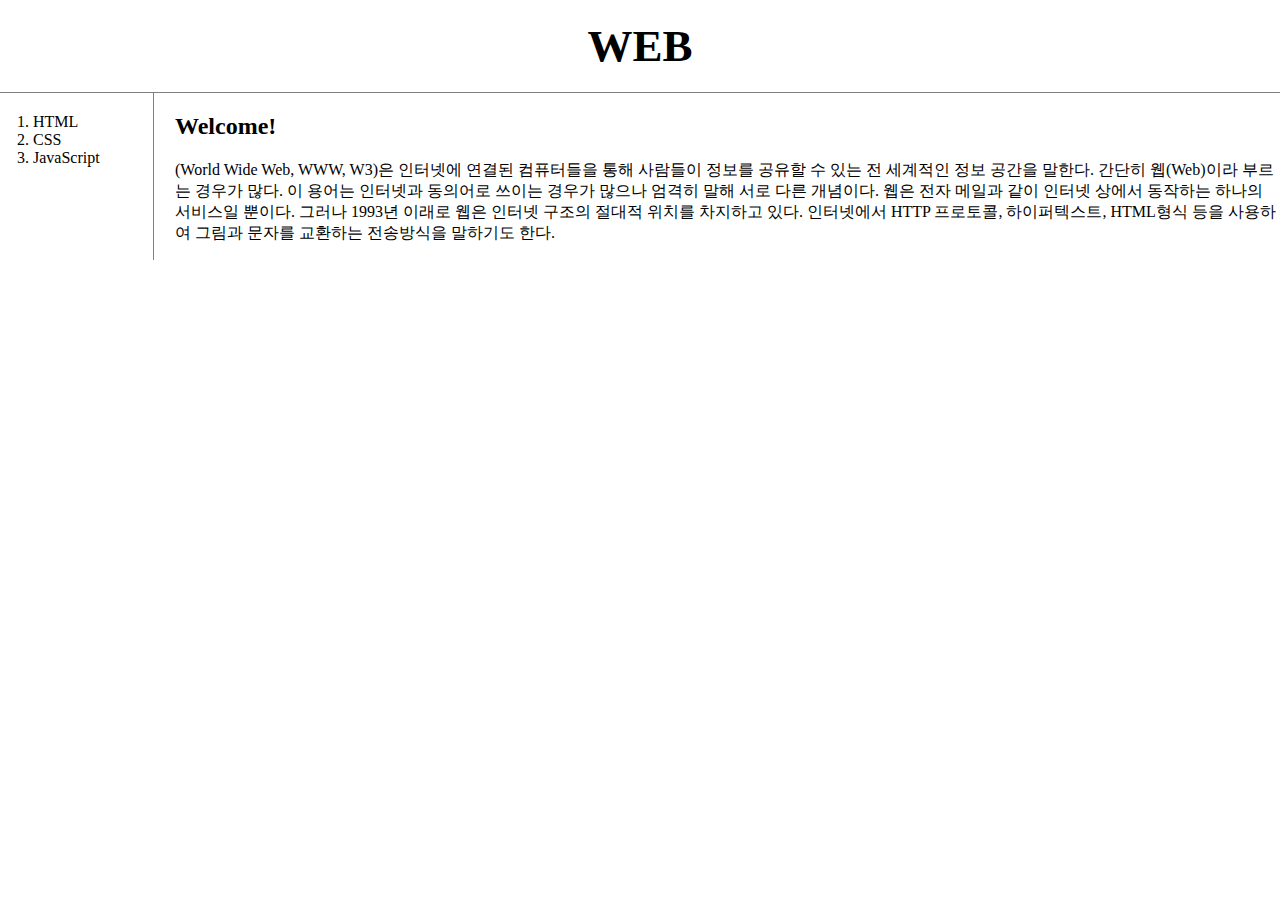
<file: index.html>
<!doctype html>
<html>
  <head>
    <title>WEB1 - Welcome</title>
    <meta charset="utf-8">
    <link rel="stylesheet" href="style.css">
  </head>
  <body>
    <h1><a href="index.html">WEB</a></h1>
    <div id="grid">
      <ol>
        <li> <a href="1.html">HTML</a></li>
        <li> <a href="2.html">CSS</a></li>
        <li> <a href="3.html">JavaScript</a></li>
      </ol>
    <div id="article">
      <h2>Welcome!</h2>
      <p>
        (World Wide Web, WWW, W3)은 인터넷에 연결된 컴퓨터들을 통해 사람들이 정보를 공유할 수 있는 전 세계적인 정보 공간을 말한다. 간단히 웹(Web)이라 부르는 경우가 많다. 이 용어는 인터넷과 동의어로 쓰이는 경우가 많으나 엄격히 말해 서로 다른 개념이다. 웹은 전자 메일과 같이 인터넷 상에서 동작하는 하나의 서비스일 뿐이다. 그러나 1993년 이래로 웹은 인터넷 구조의 절대적 위치를 차지하고 있다.
        인터넷에서 HTTP 프로토콜, 하이퍼텍스트, HTML형식 등을 사용하여 그림과 문자를 교환하는 전송방식을 말하기도 한다.
      </p>
    </div>
  </div>
  </body>
</html>
</file>
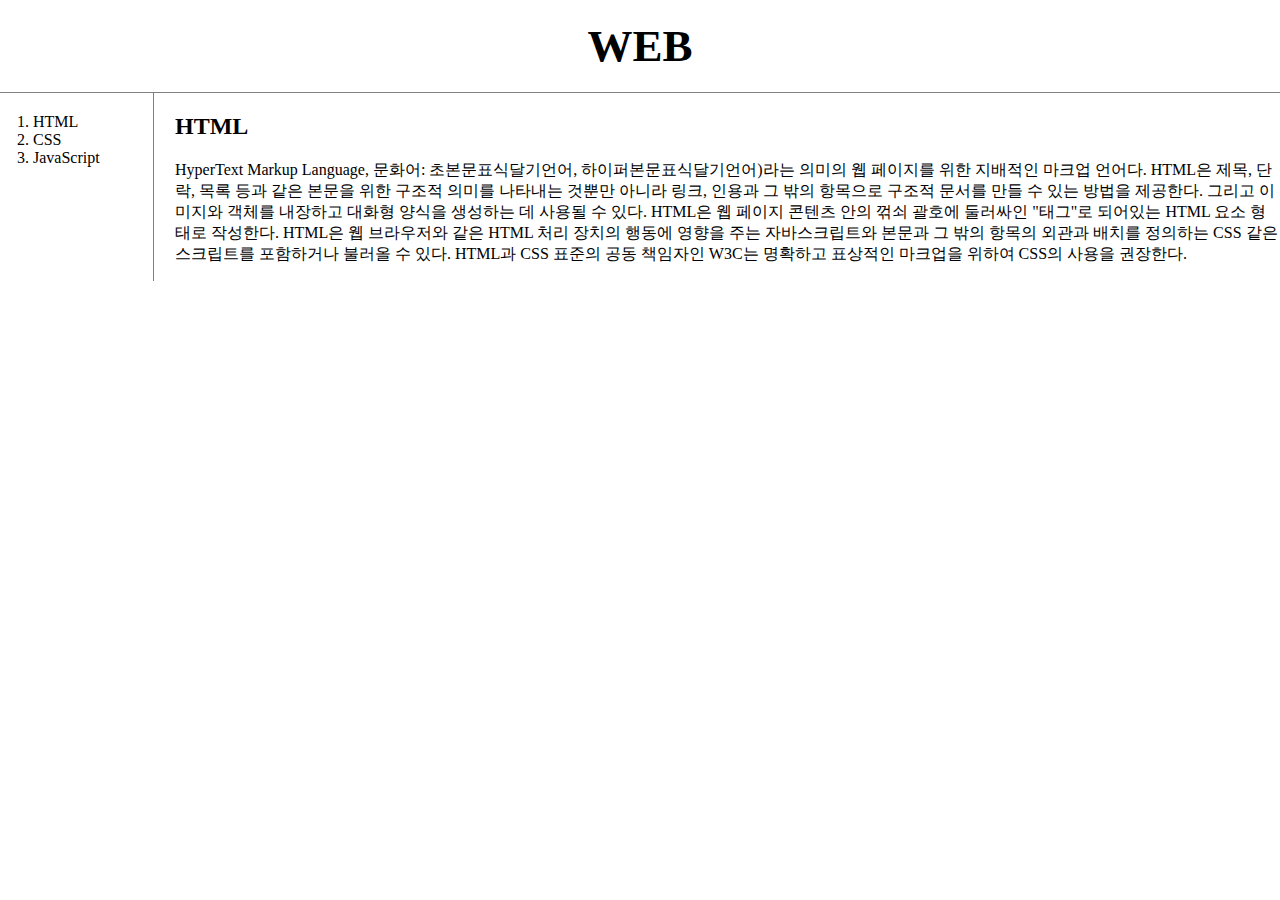
<file: 1.html>
<!doctype html>
<html>
  <head>
    <title>WEB1 - HTML</title>
    <meta charset="utf-8">
    <link rel="stylesheet" href="style.css">
  </head>
  <body>
    <h1><a href="index.html">WEB</a></h1>
    <div id="grid">
      <ol>
        <li> <a href="1.html">HTML</a></li>
        <li> <a href="2.html">CSS</a></li>
        <li> <a href="3.html">JavaScript</a></li>
      </ol>
    <div id="article">
        <h2>HTML</h2>
        <p>
          HyperText Markup Language, 문화어: 초본문표식달기언어, 하이퍼본문표식달기언어)라는 의미의
          웹 페이지를 위한 지배적인 마크업 언어다.
          HTML은 제목, 단락, 목록 등과 같은 본문을 위한 구조적 의미를 나타내는 것뿐만 아니라 링크, 인용과 그 밖의 항목으로 구조적 문서를 만들 수 있는 방법을 제공한다. 그리고 이미지와 객체를 내장하고 대화형 양식을 생성하는 데 사용될 수 있다. HTML은 웹 페이지 콘텐츠 안의 꺾쇠 괄호에 둘러싸인 "태그"로 되어있는 HTML 요소 형태로 작성한다. HTML은 웹 브라우저와 같은 HTML 처리 장치의 행동에 영향을 주는 자바스크립트와 본문과 그 밖의 항목의 외관과 배치를 정의하는 CSS 같은 스크립트를 포함하거나 불러올 수 있다. HTML과 CSS 표준의 공동 책임자인 W3C는 명확하고 표상적인 마크업을 위하여 CSS의 사용을 권장한다.
        </p>
      </div>
    </div>
  </body>
</html>
</file>
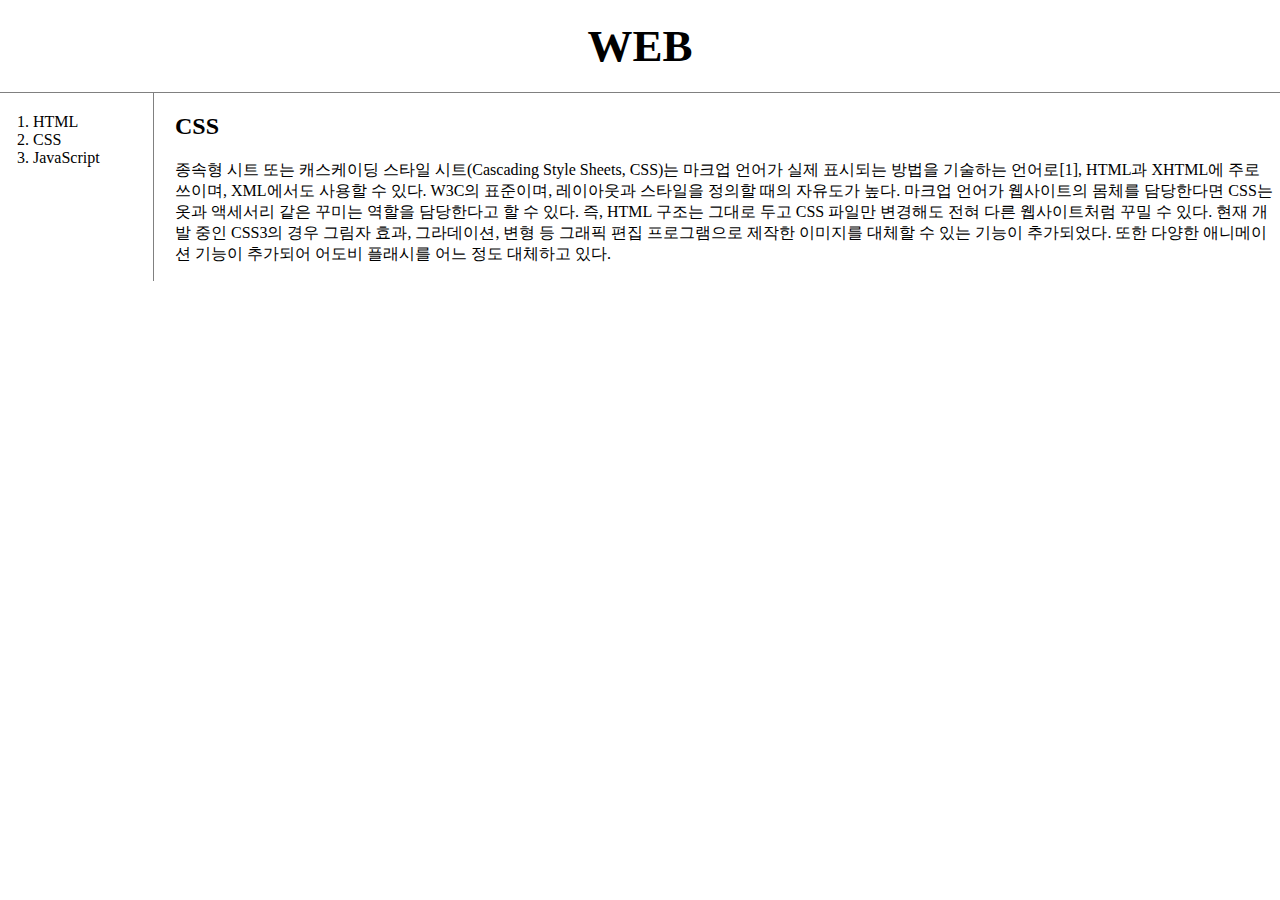
<file: 2.html>
<!doctype html>
<html>
  <head>
    <title>WEB1 - CSS</title>
    <meta charset="utf-8">
    <link rel="stylesheet" href="style.css">
  </head>
  <body>
    <h1><a href="index.html">WEB</a></h1>
    <div id="grid">
      <ol>
        <li> <a href="1.html">HTML</a></li>
        <li> <a href="2.html">CSS</a></li>
        <li> <a href="3.html">JavaScript</a></li>
      </ol>
    <div id="article">
      <h2>CSS</h2>
      <p>
        종속형 시트 또는 캐스케이딩 스타일 시트(Cascading Style Sheets, CSS)는 마크업 언어가 실제 표시되는 방법을 기술하는 언어로[1], HTML과 XHTML에 주로 쓰이며, XML에서도 사용할 수 있다. W3C의 표준이며, 레이아웃과 스타일을 정의할 때의 자유도가 높다.
        마크업 언어가 웹사이트의 몸체를 담당한다면 CSS는 옷과 액세서리 같은 꾸미는 역할을 담당한다고 할 수 있다. 즉, HTML 구조는 그대로 두고 CSS 파일만 변경해도 전혀 다른 웹사이트처럼 꾸밀 수 있다.
        현재 개발 중인 CSS3의 경우 그림자 효과, 그라데이션, 변형 등 그래픽 편집 프로그램으로 제작한 이미지를 대체할 수 있는 기능이 추가되었다. 또한 다양한 애니메이션 기능이 추가되어 어도비 플래시를 어느 정도 대체하고 있다.
      </p>
    </div>
  </div>
  </body>
</html>
</file>
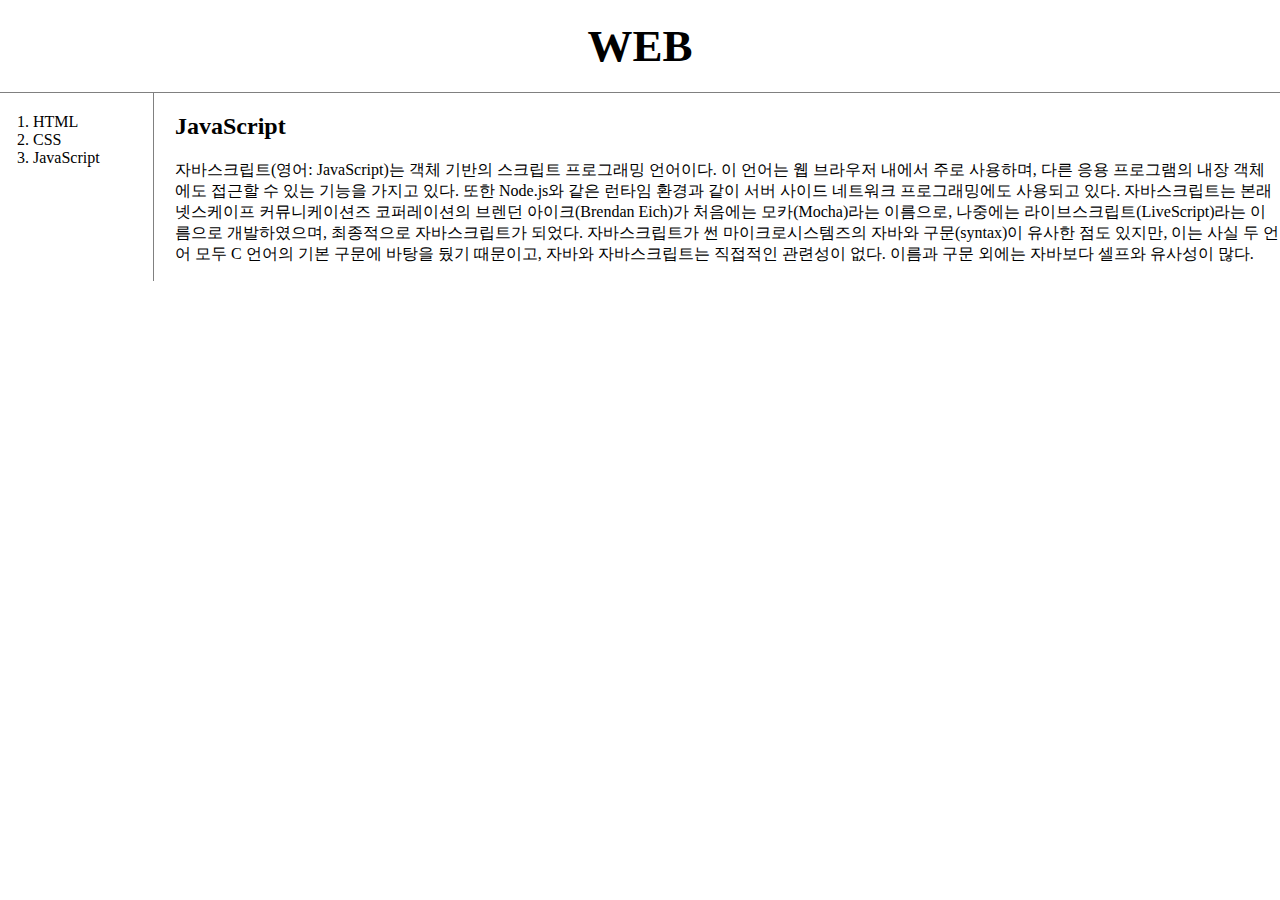
<file: 3.html>
<!doctype html>
<html>
  <head>
    <title>WEB1 - JavaScript</title>
    <meta charset="utf-8">
    <link rel="stylesheet" href="style.css">
  </head>
  <body>
    <h1><a href="index.html">WEB</a></h1>
    <div id="grid">
      <ol>
        <li> <a href="1.html">HTML</a></li>
        <li> <a href="2.html">CSS</a></li>
        <li> <a href="3.html">JavaScript</a></li>
      </ol>
    <div id="article">
      <h2>JavaScript</h2>
      <p>
        자바스크립트(영어: JavaScript)는 객체 기반의 스크립트 프로그래밍 언어이다. 이 언어는 웹 브라우저 내에서 주로 사용하며, 다른 응용 프로그램의 내장 객체에도 접근할 수 있는 기능을 가지고 있다. 또한 Node.js와 같은 런타임 환경과 같이 서버 사이드 네트워크 프로그래밍에도 사용되고 있다. 자바스크립트는 본래 넷스케이프 커뮤니케이션즈 코퍼레이션의 브렌던 아이크(Brendan Eich)가 처음에는 모카(Mocha)라는 이름으로, 나중에는 라이브스크립트(LiveScript)라는 이름으로 개발하였으며, 최종적으로 자바스크립트가 되었다. 자바스크립트가 썬 마이크로시스템즈의 자바와 구문(syntax)이 유사한 점도 있지만, 이는 사실 두 언어 모두 C 언어의 기본 구문에 바탕을 뒀기 때문이고, 자바와 자바스크립트는 직접적인 관련성이 없다. 이름과 구문 외에는 자바보다 셀프와 유사성이 많다.
      </p>
    </div>
  </div>
  </body>
</html>
</file>
<file: style.css>
body{
  margin: 0;
}
a{color:black;
  text-decoration:none;}
.saw{color:gray;}
h1{
  font-size: 45px;
  text-align: center;
  border-bottom: 1px solid gray;
  margin: 0;
  padding: 20px;
}
#grid ol{
  border-right: 1px solid gray;
  width: 100px;
  margin: 0;
  padding: 20px;
  padding-left: 33px;
}
#grid{
    display: grid;
    grid-template-columns: 150px 1fr;
  }
#article{
  padding-left: 25px;
}
@media(max-width:800px){
  #grid{
      display: block;
    }
  #grid ol{
      border-right: none;
    }
  h1{
      border-bottom: none;
    }
}
</file>
